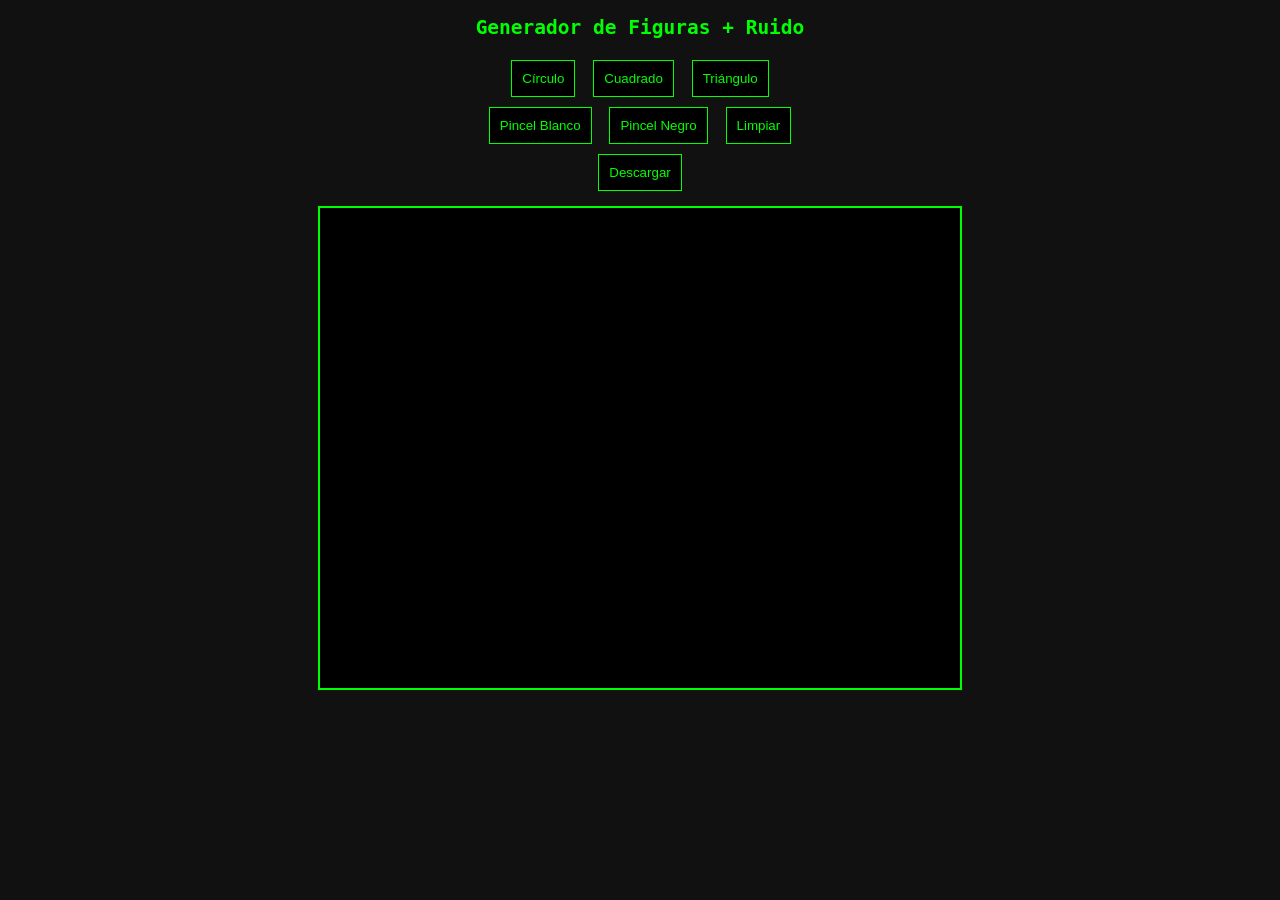
<file: dataset/index.html>
<!DOCTYPE html>
<html lang="es">

<head>
    <meta charset="UTF-8">
    <title>Generador de Figuras + Ruido</title>
    <style>
        body {
            background: #111;
            color: #0f0;
            font-family: monospace;
            text-align: center;
        }

        canvas {
            border: 2px solid #0f0;
            margin-top: 10px;
            cursor: crosshair;
        }

        button {
            margin: 5px;
            padding: 10px;
            background: black;
            color: #0f0;
            border: 1px solid #0f0;
            cursor: pointer;
        }
    </style>
</head>

<body>

    <h2>Generador de Figuras + Ruido</h2>

    <div>
        <button onclick="drawShape('circle')">Círculo</button>
        <button onclick="drawShape('square')">Cuadrado</button>
        <button onclick="drawShape('triangle')">Triángulo</button>
    </div>

    <div>
        <button onclick="setColor('white')">Pincel Blanco</button>
        <button onclick="setColor('black')">Pincel Negro</button>
        <button onclick="clearCanvas()">Limpiar</button>
    </div>

    <div>
        <button onclick="downloadImage()">Descargar</button>
    </div>

    <canvas id="canvas" width="640" height="480"></canvas>

    <script>
        const canvas = document.getElementById('canvas');
        const ctx = canvas.getContext('2d');

        let drawing = false;
        let currentColor = 'white';

        function setColor(color) {
            currentColor = color;
        }

        function clearCanvas() {
            ctx.fillStyle = 'black';
            ctx.fillRect(0, 0, canvas.width, canvas.height);
        }

        clearCanvas();

        // 🔥 GENERADOR DE FIGURAS
        function drawShape(type) {
            clearCanvas();

            ctx.fillStyle = 'white';
            ctx.beginPath();

            // 🔥 tamaño aleatorio
            const size = Math.random() * 120 + 60; // entre 60 y 180 aprox

            // 🔥 posición aleatoria (evitando que se salga del canvas)
            const margin = size + 10;
            const cx = Math.random() * (canvas.width - 2 * margin) + margin;
            const cy = Math.random() * (canvas.height - 2 * margin) + margin;

            if (type === 'circle') {
                ctx.arc(cx, cy, size / 2, 0, Math.PI * 2);
            }
            else if (type === 'square') {
                ctx.rect(cx - size / 2, cy - size / 2, size, size);
            }
            else if (type === 'triangle') {
                const h = size;
                ctx.moveTo(cx, cy - h / 2);
                ctx.lineTo(cx - h / 2, cy + h / 2);
                ctx.lineTo(cx + h / 2, cy + h / 2);
                ctx.closePath();
            }

            ctx.fill();
        }

        // 🔥 EVENTOS DE DIBUJO
        canvas.addEventListener('mousedown', () => drawing = true);
        canvas.addEventListener('mouseup', () => drawing = false);
        canvas.addEventListener('mouseleave', () => drawing = false);

        canvas.addEventListener('mousemove', (e) => {
            if (!drawing) return;

            const rect = canvas.getBoundingClientRect();
            const x = e.clientX - rect.left;
            const y = e.clientY - rect.top;

            drawWeirdBrush(x, y);
        });

        // 🔥 PINCEL IRREGULAR (ruido realista)
        function drawWeirdBrush(x, y) {
            ctx.fillStyle = currentColor;
            ctx.strokeStyle = currentColor;

            for (let i = 0; i < 25; i++) {
                const offsetX = (Math.random() - 0.5) * 30;
                const offsetY = (Math.random() - 0.5) * 30;
                const size = Math.random() * 5 + 1;

                if (Math.random() > 0.6) {
                    ctx.fillRect(x + offsetX, y + offsetY, size, size);
                } else {
                    ctx.beginPath();
                    ctx.moveTo(x + offsetX, y + offsetY);
                    ctx.lineTo(x + offsetX + size * 3, y + offsetY + size);
                    ctx.stroke();
                }
            }
        }
        // 🔥 DESCARGAR IMAGEN
        function downloadImage() {
            const link = document.createElement('a');
            link.download = 'imagen_ruido.png';
            link.href = canvas.toDataURL('image/png');
            link.click();
        }
    </script>

</body>

</html>
</file>
